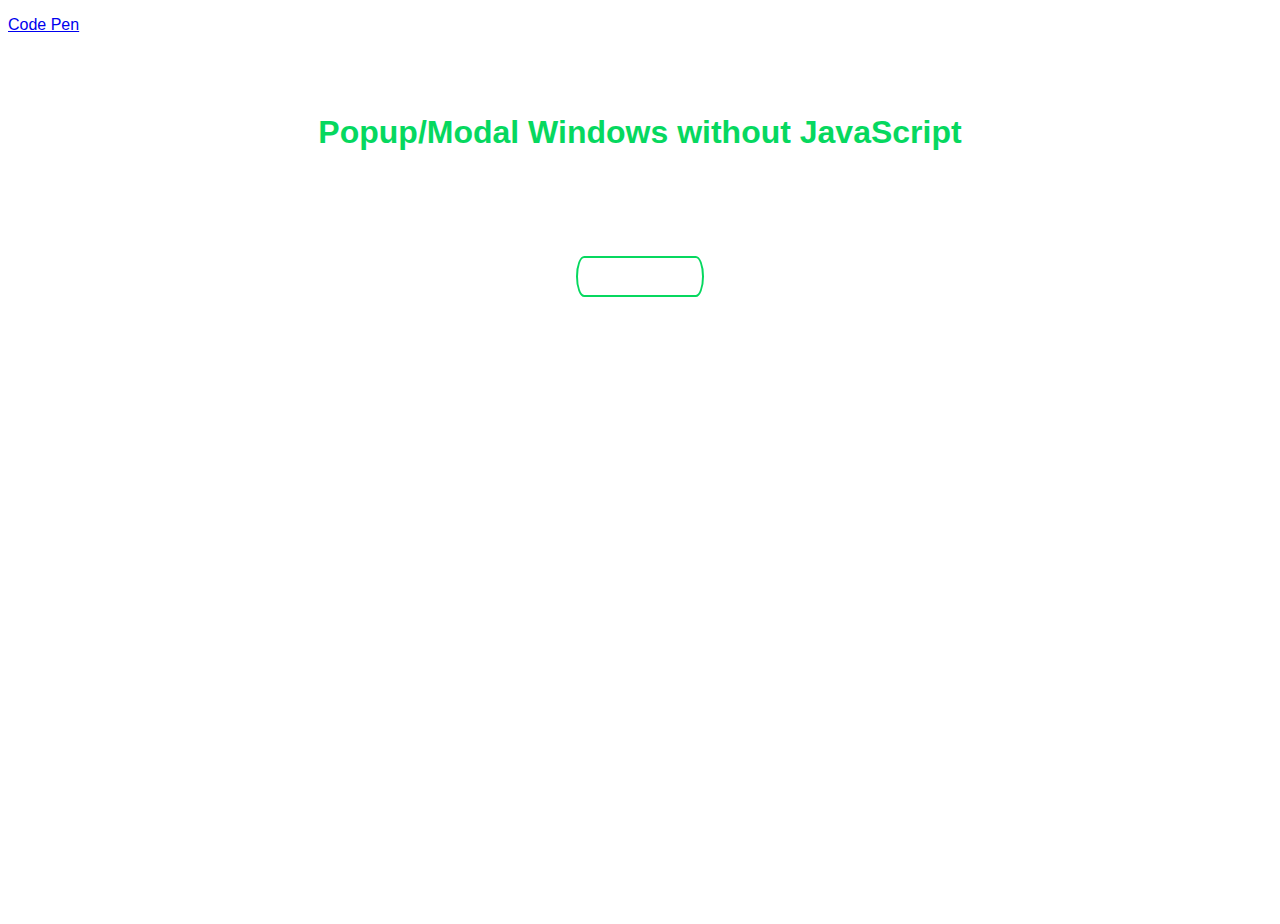
<file: vinnugögn/pop.html>
<!DOCTYPE html>
<html lang="en">
<head>
    <meta charset="UTF-8">
    <meta http-equiv="X-UA-Compatible" content="IE=edge">
    <meta name="viewport" content="width=device-width, initial-scale=1.0">
    <title>poptest</title>
    <style>
        body {
        font-family: Arial, sans-serif;
        background: url(http://www.shukatsu-note.com/wp-content/uploads/2014/12/computer-564136_1280.jpg) no-repeat;
        background-size: cover;
        height: 100vh;
        }

        h1 {
        text-align: center;
        font-family: Tahoma, Arial, sans-serif;
        color: #06D85F;
        margin: 80px 0;
        }

        .box {
        width: 40%;
        margin: 0 auto;
        background: rgba(255,255,255,0.2);
        padding: 35px;
        border: 2px solid #fff;
        border-radius: 20px/50px;
        background-clip: padding-box;
        text-align: center;
        }

        .button {
        font-size: 1em;
        padding: 10px;
        color: #fff;
        border: 2px solid #06D85F;
        border-radius: 20px/50px;
        text-decoration: none;
        cursor: pointer;
        transition: all 0.3s ease-out;
        }
        .button:hover {
        background: #06D85F;
        }

        .overlay {
        position: fixed;
        top: 0;
        bottom: 0;
        left: 0;
        right: 0;
        background: rgba(0, 0, 0, 0.7);
        transition: opacity 500ms;
        visibility: hidden;
        opacity: 0;
        }
        .overlay:target {
        visibility: visible;
        opacity: 1;
        }

        .popup {
        margin: 70px auto;
        padding: 20px;
        background: #fff;
        border-radius: 5px;
        width: 30%;
        position: relative;
        transition: all 5s ease-in-out;
        }

        .popup h2 {
        margin-top: 0;
        color: #333;
        font-family: Tahoma, Arial, sans-serif;
        }
        .popup .close {
        position: absolute;
        top: 20px;
        right: 30px;
        transition: all 200ms;
        font-size: 30px;
        font-weight: bold;
        text-decoration: none;
        color: #333;
        }
        .popup .close:hover {
        color: #06D85F;
        }
        .popup .content {
        max-height: 30%;
        overflow: auto;
        }

        @media screen and (max-width: 700px){
        .box{
            width: 70%;
        }
        .popup{
            width: 70%;
        }
        }
    </style>
</head>
<body>
    <p><a href="https://codepen.io/imprakash/pen/GgNMXO">Code Pen</a></p>
    <h1>Popup/Modal Windows without JavaScript</h1>

    <div class="box">
        <a class="button" href="#popup1">Let me Pop up</a>
    </div>

    <div id="popup1" class="overlay">
        <div class="popup">
            <h2>Here i am</h2>
            <a class="close" href="#">&times;</a>
            <div class="content">
                Thank to pop me out of that button, but now i'm done so you can close this window.
            </div>
        </div>
    </div>
</body>
</html>
</file>
